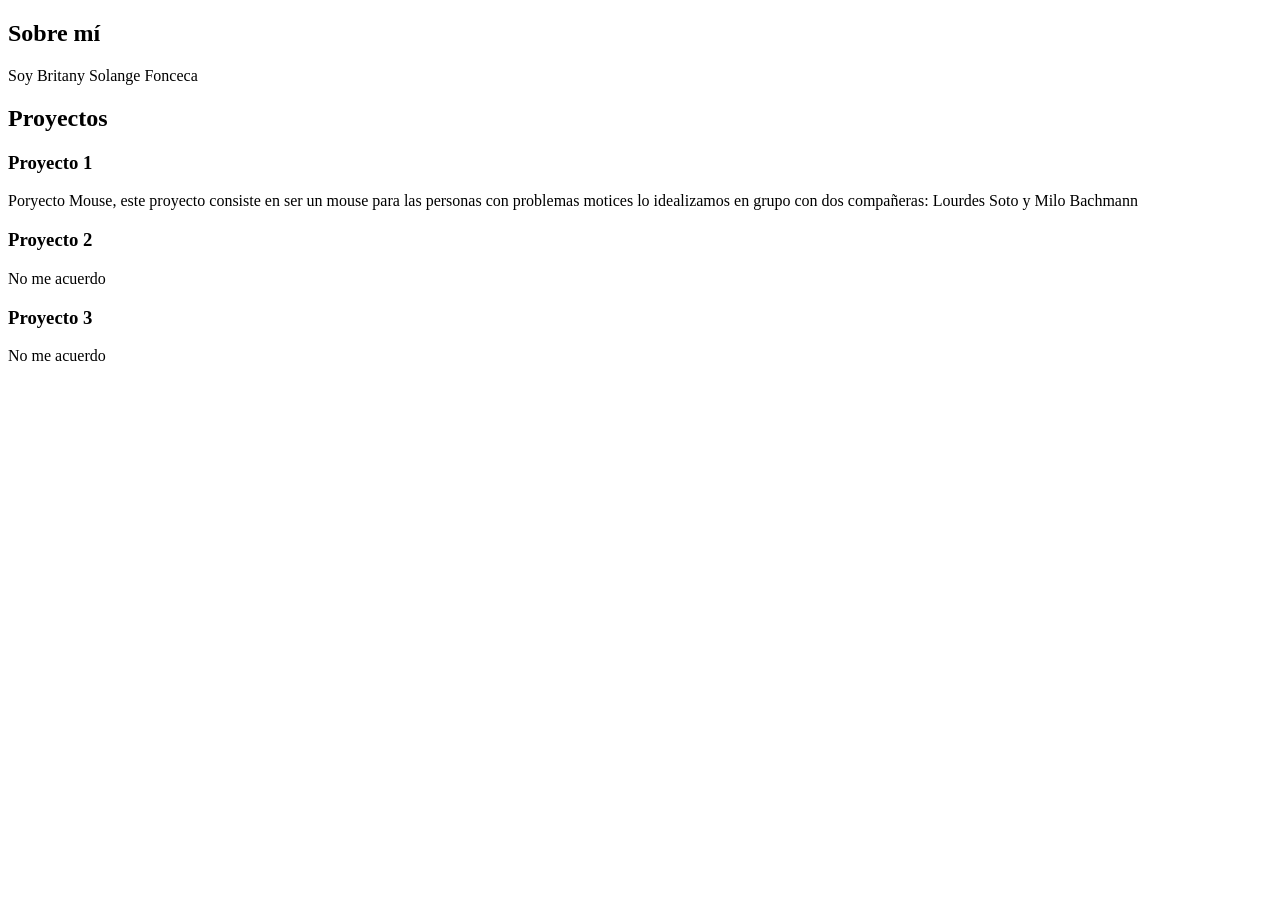
<file: Clase 3/index.html>
<!DOCTYPE html>
<html lang="en">
<head>
    <meta charset="UTF-8">
    <meta name="viewport" content="width=device-width, initial-scale=1.0">
    <title>Presentación</title>
</head>
<body>
    <main>
     <section class="seccion-sobre-mi">
      <h2>Sobre mí</h2>
      <p>Soy Britany Solange Fonceca</p>                                                                                                                                                                            
     </section>
                                                                                                                                                                                                                     
     <section class="seccion-proyectos">                          
      <h2>Proyectos</h2>
      <div class="contenedor-proyectos">                                                                                                                                                                              
        <article class="tarjeta">
          <h3>Proyecto 1</h3>                                                                                                                                                                                        
          <p>Poryecto Mouse, este proyecto consiste en ser un mouse para las personas con problemas motices lo idealizamos en grupo con dos compañeras: Lourdes Soto y Milo Bachmann
          </p>                  
        </article>                                                                                                                                                                                                    
        <article class="tarjeta">
          <h3>Proyecto 2</h3>                                                                                                                                                                                        
          <p>No me acuerdo</p>                  
        </article>
        <article class="tarjeta">                                                                                                                                                                                    
          <h3>Proyecto 3</h3>
          <p>No me acuerdo</p>                                                                                                                                                                      
        </article>                                                
      </div>
    </section>
    </main>
</body>
</html>
</file>
